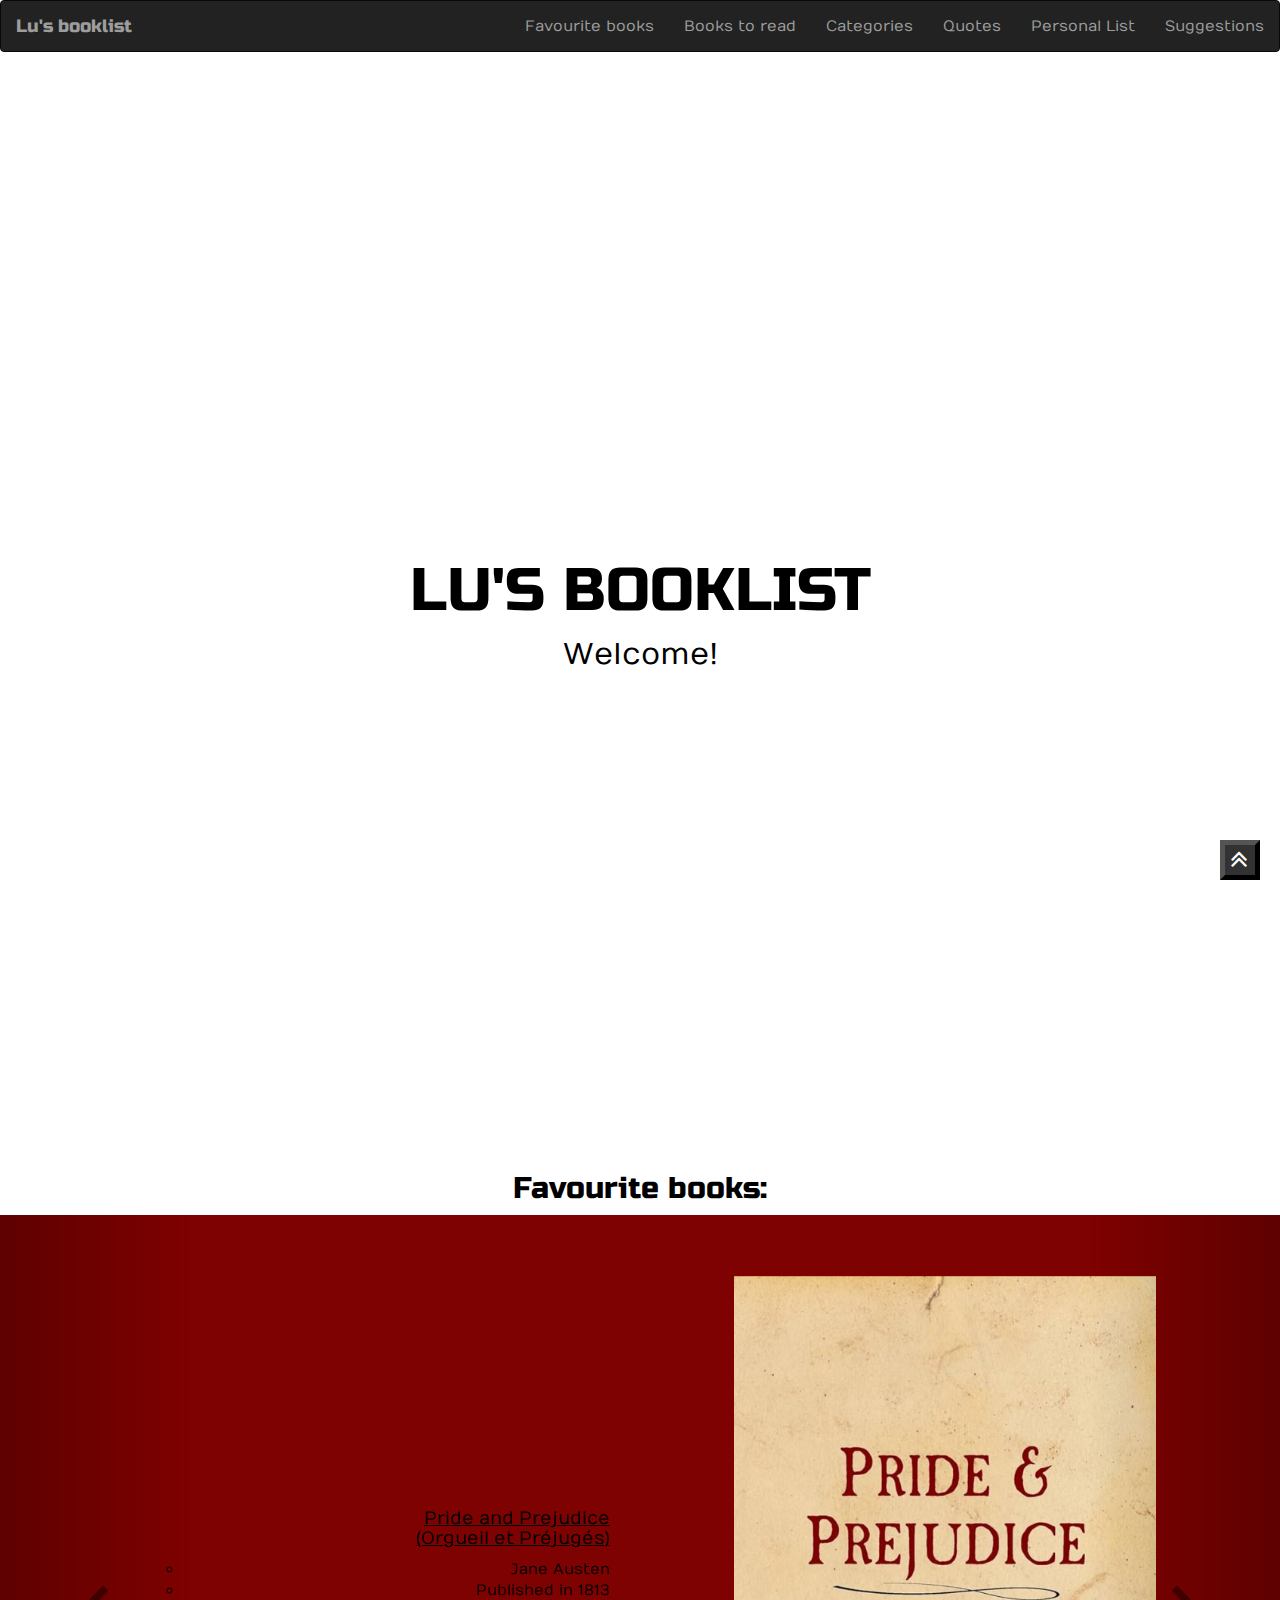
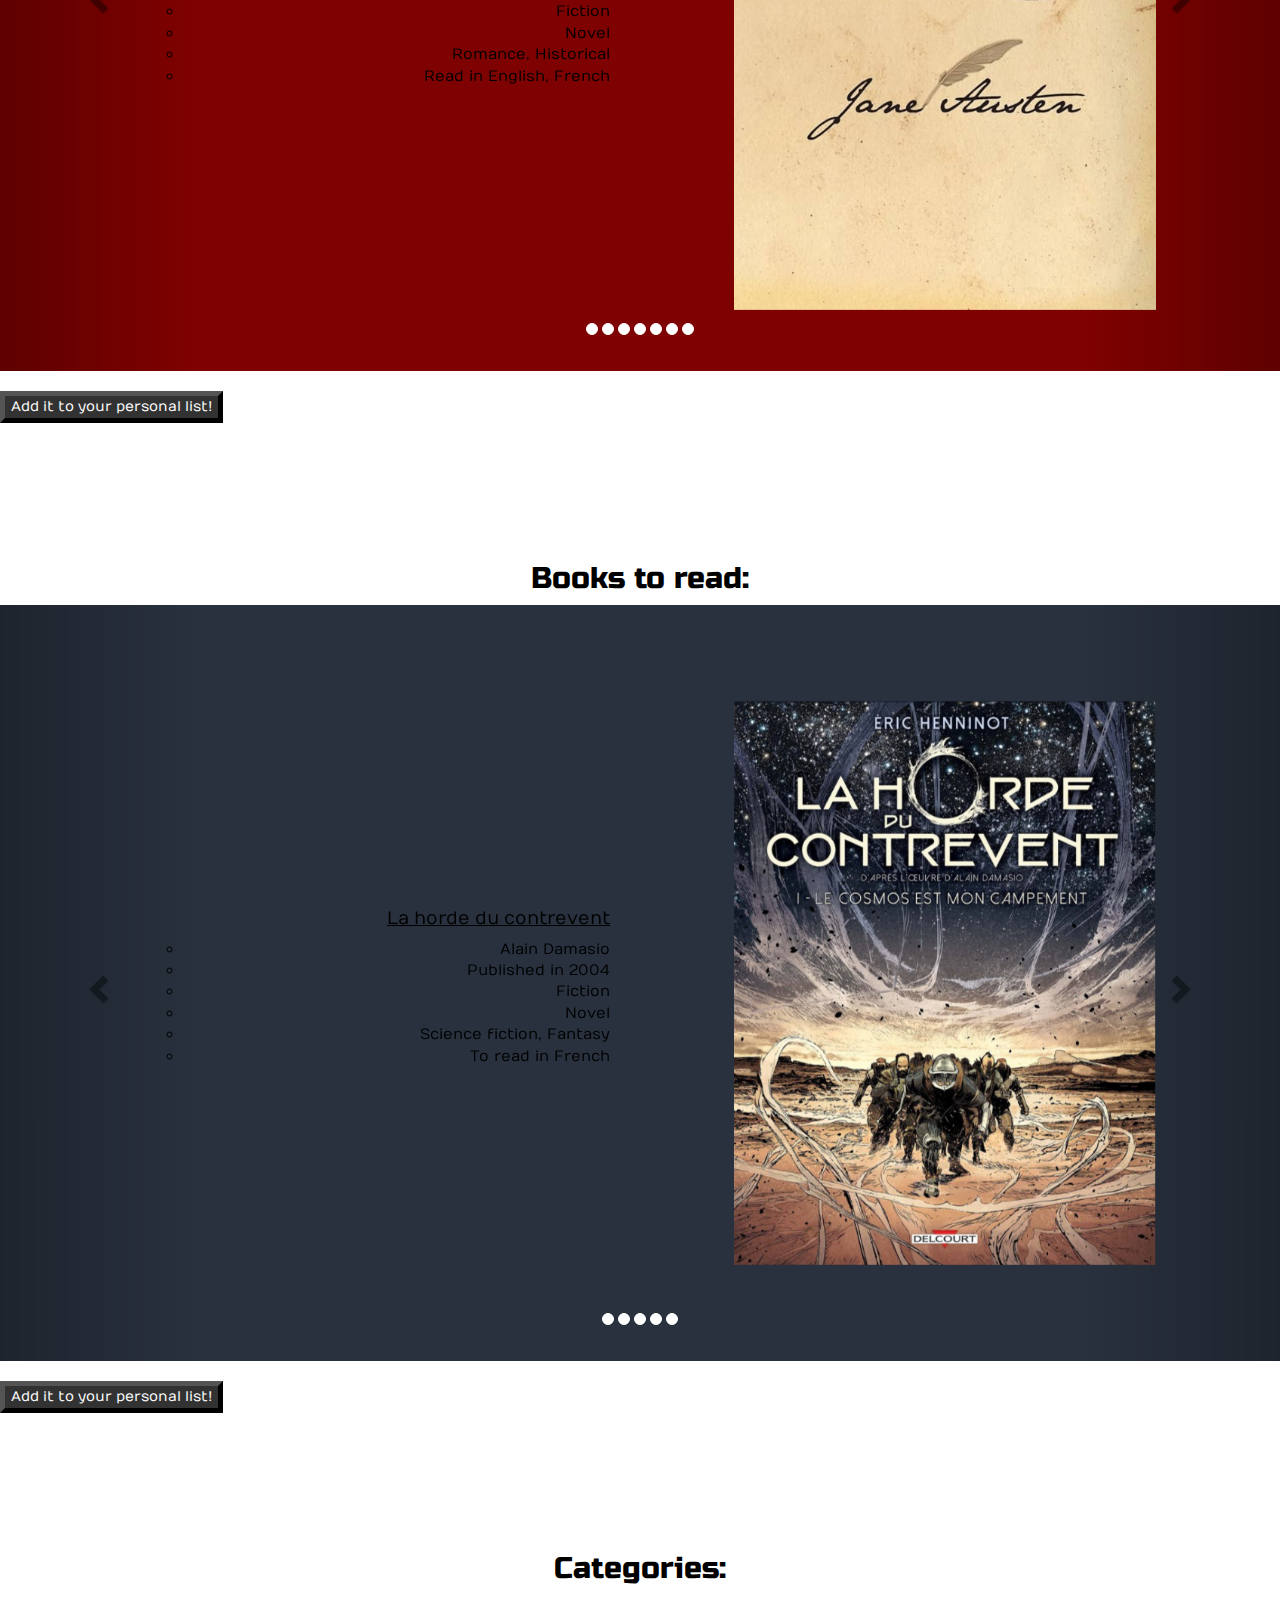
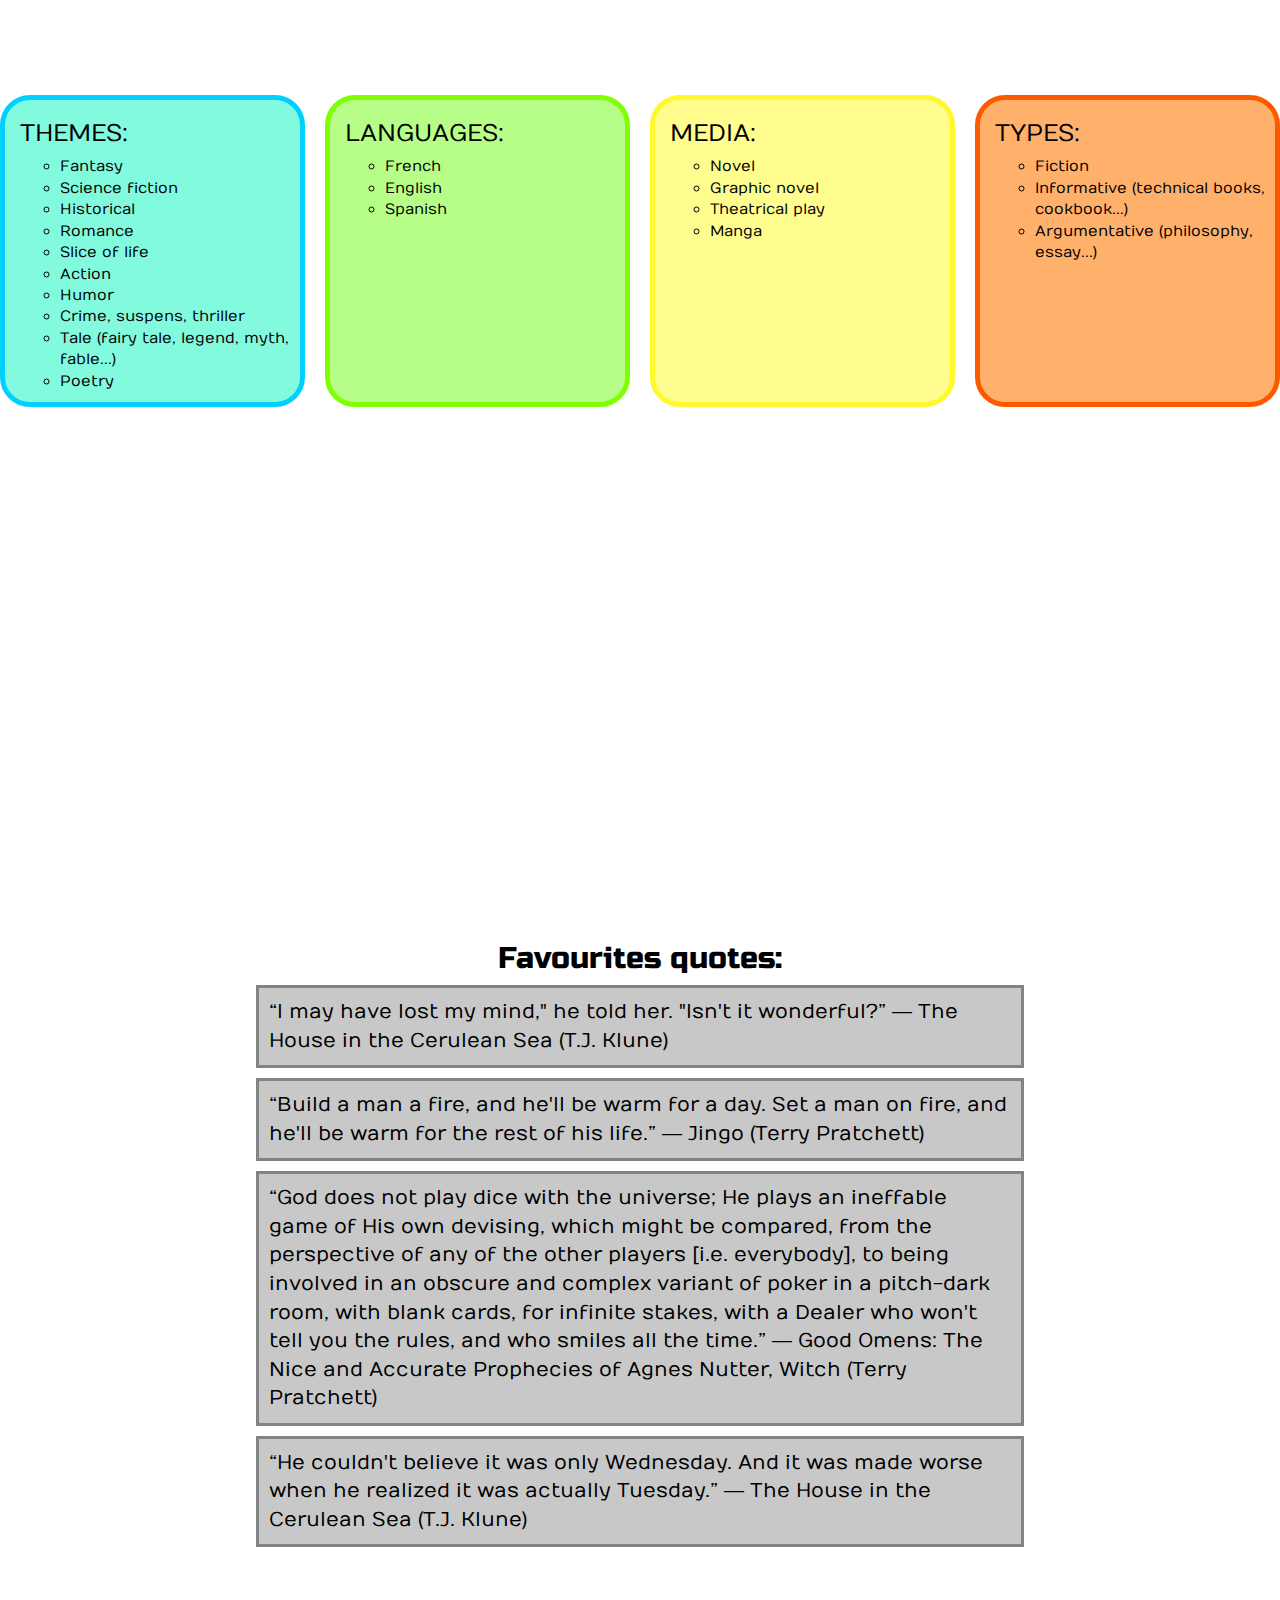
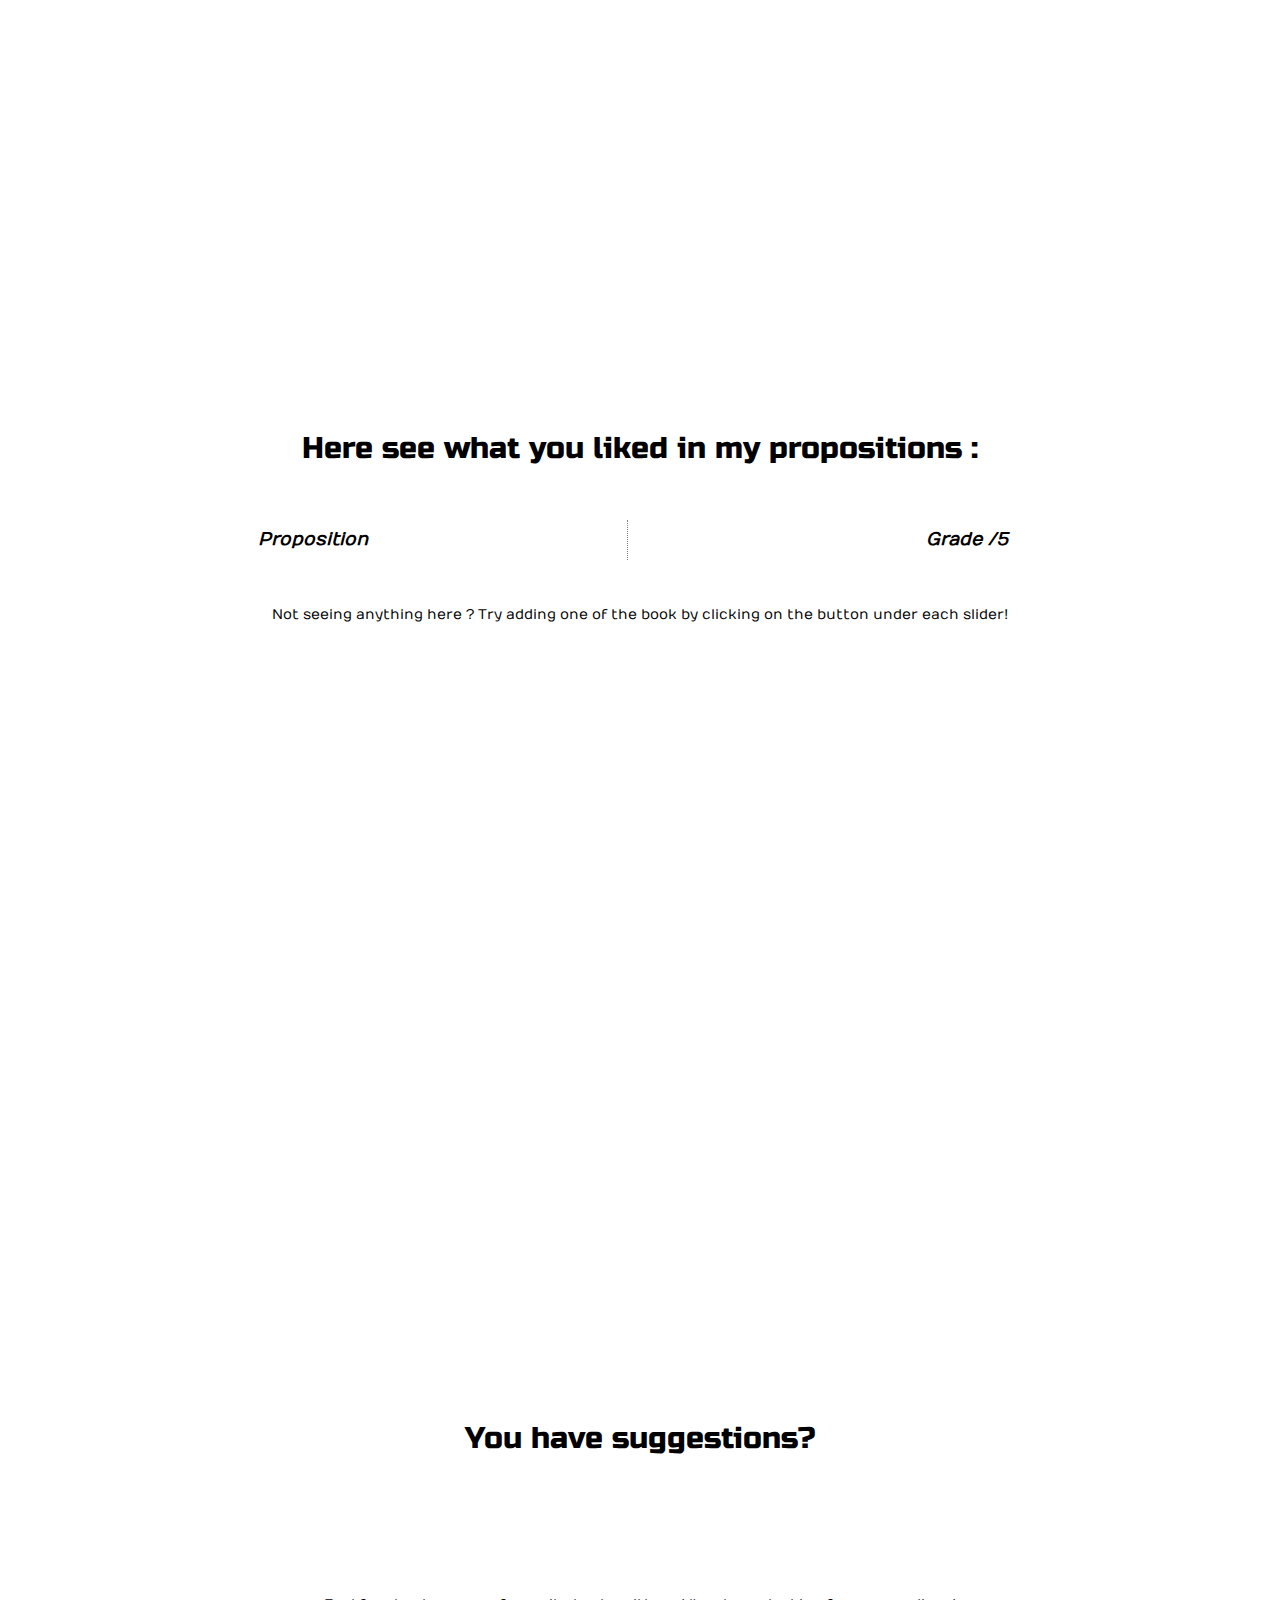
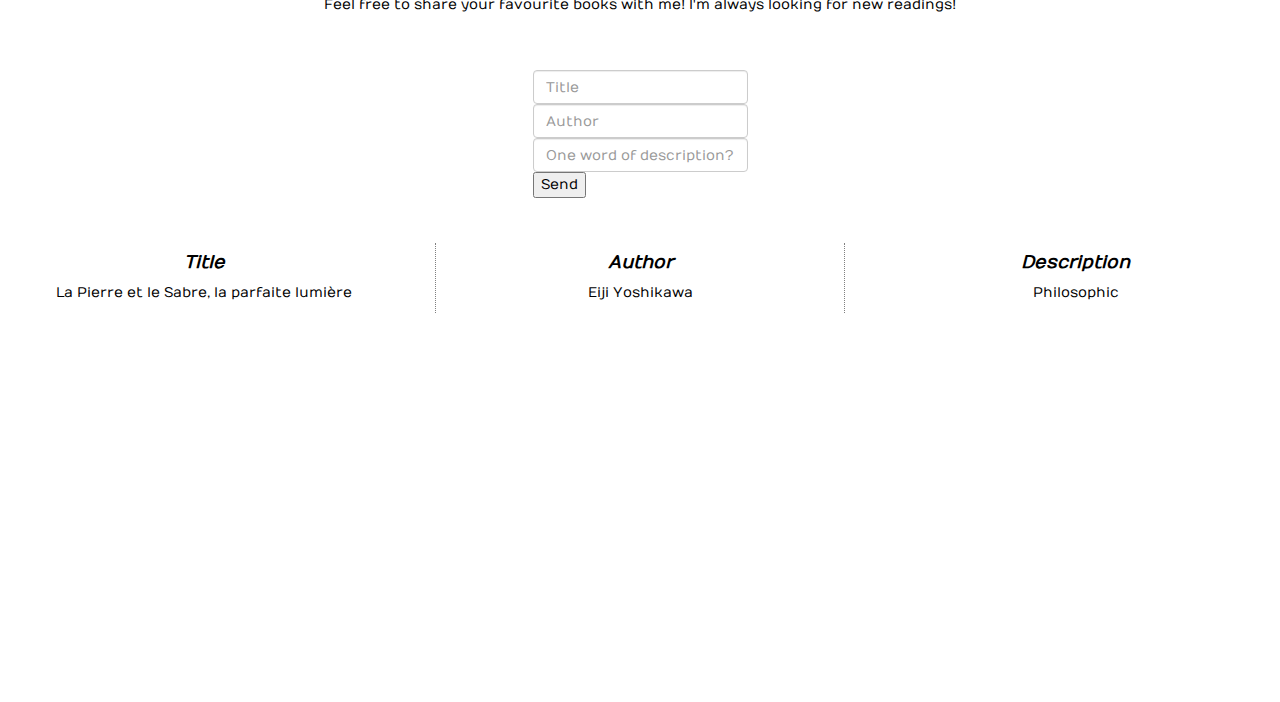
<file: index.html>
<!DOCTYPE html> <!-- Indicador para el navigador que vamos a usar html version 5 -->
<html lang="en"> <!-- Seteo el lenguaje en el que va a estar in web -->

<head>
   <meta charset="UTF-8">
   <meta name="viewport" content="width=device-width, initial-scale=1.0">
   <title>Lu's booklist</title>
   <link rel="stylesheet" href="style.css">
   <!--Bootstrap-->
   <link rel="stylesheet" href="https://maxcdn.bootstrapcdn.com/bootstrap/3.4.1/css/bootstrap.min.css">
   <script src="https://ajax.googleapis.com/ajax/libs/jquery/3.7.1/jquery.min.js"></script>
   <script src="https://maxcdn.bootstrapcdn.com/bootstrap/3.4.1/js/bootstrap.min.js"></script>

   <link rel="stylesheet" href="https://cdnjs.cloudflare.com/ajax/libs/font-awesome/4.7.0/css/font-awesome.min.css">

   <!--FONTS-->
   <link rel="preconnect" href="https://fonts.googleapis.com">
   <link rel="preconnect" href="https://fonts.gstatic.com" crossorigin>
   <link
      href="https://fonts.googleapis.com/css2?family=Russo+One&family=Numans&family=Roboto:ital,wght@0,100;0,300;0,400;0,500;0,700;0,900;1,100;1,300;1,400;1,500;1,700;1,900&display=swap"
      rel="stylesheet">

</head>

<body>

   <nav class="navbar navbar-inverse" id="topwebsite">
      <div class="container-fluid">
         <div class="navbar-header">
            <a id="toptitle" class="navbar-brand" href="#topwebsite">Lu's booklist</a>
         </div>
         <ul class="nav navbar-nav navbar-right">
            <li class="navli"><a href="#fav">Favourite books</a></li>
            <li class="navli"><a href="#toread">Books to read</a></li>
            <li class="navli"><a href="#categories">Categories</a></li>
            <li class="navli"><a href="#quotes">Quotes</a></li>
            <li class="navli"><a href="#personalList">Personal List</a></li>
            <li class="navli"><a href="#suggestions">Suggestions</a></li>
         </ul>
      </div>
   </nav>

   <div id="pres" class="divprincipales">
      <h1 id="bigtitle">LU'S BOOKLIST</h1>
      <p id="desc">Welcome!</p>
   </div>

   <div id="container1" class="divprincipales">
      <h2 id="fav">Favourite books:</h2>
      <div id="slider1" class="carousel slide" data-ride="carousel">
         <!--INDICATORS-->
         <ol class="carousel-indicators">
            <li data-target="#slider1" data-slide-to="0" class="active"></li>
            <li data-target="#slider1" data-slide-to="1" class="active"></li>
            <li data-target="#slider1" data-slide-to="2" class="active"></li>
            <li data-target="#slider1" data-slide-to="3" class="active"></li>
            <li data-target="#slider1" data-slide-to="4" class="active"></li>
            <li data-target="#slider1" data-slide-to="5" class="active"></li>
            <li data-target="#slider1" data-slide-to="6" class="active"></li>
         </ol>
         <div id="carousel1" class="carousel-inner">
            <div id="i1" class="item active">
               <div class="row">
                  <div class="col-sm-4">
                     <div>
                        <h3 class="titlesbooks">Pride and Prejudice <br> (Orgueil et Préjugés)</h3>
                        <ul>
                           <li>Jane Austen</li>
                           <li>Published in 1813</li>
                           <li>Fiction</li>
                           <li>Novel</li>
                           <li>Romance, Historical</li>
                           <li>Read in English, French</li>
                        </ul>
                     </div>
                  </div>
                  <div class="col-sm-8">
                     <img class="cover" src="Images/pride.png">
                  </div>
               </div>
            </div>
            <div id="i2" class="item">
               <div class="row">
                  <div class="col-sm-4">
                     <div>
                        <h3 class="titlesbooks">Lou!</h3>
                        <ul>
                           <li>Julien Neel</li>
                           <li>Published in 2004</li>
                           <li>Fiction</li>
                           <li>Graphic novel</li>
                           <li>Slice of life, Humor</li>
                           <li>Read in French</li>
                        </ul>
                     </div>
                  </div>
                  <div class="col-sm-8">
                     <img class="cover" src="Images/lou.png">
                  </div>
               </div>
            </div>
            <div id="i3" class="item">
               <div class="row">
                  <div class="col-sm-4">
                     <div>
                        <h3 class="titlesbooks">Du thé pour les fantômes</h3>
                        <ul>
                           <li>Chris Vuklisevic</li>
                           <li>Published in 2023</li>
                           <li>Fiction</li>
                           <li>Novel</li>
                           <li>Fantasy</li>
                           <li>Read in French</li>
                        </ul>
                     </div>
                  </div>
                  <div class="col-sm-8">
                     <img class="cover" src="Images/the.png">
                  </div>
               </div>
            </div>
            <div id="i4" class="item">
               <div class="row">
                  <div class="col-sm-4">
                     <div>
                        <h3 class="titlesbooks">Malgré tout</h3>
                        <ul>
                           <li>Jordi Lafebre</li>
                           <li>Published in 2020</li>
                           <li>Fiction</li>
                           <li>Graphic novel</li>
                           <li>Slice of life, Poetry</li>
                           <li>Read in French</li>
                        </ul>
                     </div>
                  </div>
                  <div class="col-sm-8">
                     <img class="cover" src="Images/malgre.png">
                  </div>
               </div>
            </div>
            <div id="i5" class="item">
               <div class="row">
                  <div class="col-sm-4">
                     <div>
                        <h3 class="titlesbooks">The house in the cerulean sea</h3>
                        <ul>
                           <li>TJ Klune</li>
                           <li>Published in 2020</li>
                           <li>Fiction</li>
                           <li>Novel</li>
                           <li>Fantasy</li>
                           <li>Read in English</li>
                        </ul>
                     </div>
                  </div>
                  <div class="col-sm-8">
                     <img class="cover" src="Images/cerulean.png">
                  </div>
               </div>
            </div>
            <div id="i6" class="item">
               <div class="row">
                  <div class="col-sm-4">
                     <div>
                        <h3 class="titlesbooks">And then there were none <br> (Ten Little Niggers)</h3>
                        <ul>
                           <li>Agatha Christie</li>
                           <li>Published in 1943</li>
                           <li>Fiction</li>
                           <li>Theatrical play</li>
                           <li>Crime</li>
                           <li>Read in English</li>
                        </ul>
                     </div>
                  </div>
                  <div class="col-sm-8">
                     <img class="cover" src="Images/none.png">
                  </div>
               </div>
            </div>
            <div id="i7" class="item">
               <div class="row">
                  <div class="col-sm-4">
                     <div>
                        <h3 class="titlesbooks">Akatsuki no Yona <br> (Yona, princesse de l'aube)</h3>
                        <ul>
                           <li>Mizuho Kusanagi</li>
                           <li>Published in 2009</li>
                           <li>Fiction</li>
                           <li>Manga</li>
                           <li>Fantasy, Historical, Romance</li>
                           <li>Read in French</li>
                        </ul>
                     </div>
                  </div>
                  <div class="col-sm-8">
                     <img class="cover" src="Images/yona.png">
                  </div>
               </div>
            </div>
         </div> <!--CAROUSEL INNER ENDS HERE-->

         <!--Controllers right and left-->
         <a class="left carousel-control" href="#slider1" data-slide="prev">
            <span class="glyphicon glyphicon-chevron-left"></span>
            <span class="sr-only">Previous</span>
         </a>
         <a class="right carousel-control" href="#slider1" data-slide="next">
            <span class="glyphicon glyphicon-chevron-right"></span>
            <span class="sr-only">Next</span>
         </a>

      </div> <!--CAROUSEL ENDS HERE-->
      <br>
      <button type="submit" id="sendPersList1">Add it to your personal list!</button>
   </div> <!--CONTAINER1 ENDS HERE-->

   <div id="container2" class="divprincipales">
      <h2 id="toread">Books to read:</h2>
      <div id="slider2" class="carousel slide" data-ride="carousel">
         <!--INDICATORS-->
         <ol class="carousel-indicators">
            <li data-target="#slider2" data-slide-to="0" class="active"></li>
            <li data-target="#slider2" data-slide-to="1" class="active"></li>
            <li data-target="#slider2" data-slide-to="2" class="active"></li>
            <li data-target="#slider2" data-slide-to="3" class="active"></li>
            <li data-target="#slider2" data-slide-to="4" class="active"></li>
         </ol>
         <div id="carousel2" class="carousel-inner">
            <div class="item active">
               <div class="row">
                  <div class="col-sm-4">
                     <div>
                        <h3 class="titlesbooks">La horde du contrevent</h3>
                        <ul>
                           <li>Alain Damasio</li>
                           <li>Published in 2004</li>
                           <li>Fiction</li>
                           <li>Novel</li>
                           <li>Science fiction, Fantasy</li>
                           <li>To read in French</li>
                        </ul>
                     </div>
                  </div>
                  <div class="col-sm-8">
                     <img class="cover" src="Images/horde.png">
                  </div>
               </div>
            </div>
            <div class="item">
               <div class="row">
                  <div class="col-sm-4">
                     <div>
                        <h3 class="titlesbooks">Dune</h3>
                        <ul>
                           <li>Frank Herbert</li>
                           <li>Published in 1965</li>
                           <li>Fiction</li>
                           <li>Novel</li>
                           <li>Science fiction</li>
                           <li>To read in English</li>
                        </ul>
                     </div>
                  </div>
                  <div class="col-sm-8">
                     <img class="cover" src="Images/dune.jpg">
                  </div>
               </div>
            </div>
            <div class="item">
               <div class="row">
                  <div class="col-sm-4">
                     <div>
                        <h3 class="titlesbooks">The priory of the orange tree</h3>
                        <ul>
                           <li>Samantha Shannon</li>
                           <li>Published in 2019</li>
                           <li>Fiction</li>
                           <li>Novel</li>
                           <li>Fantasy</li>
                           <li>To read in English</li>
                        </ul>
                     </div>
                  </div>
                  <div class="col-sm-8">
                     <img class="cover" src="Images/orange.png">
                  </div>
               </div>
            </div>
            <div class="item">
               <div class="row">
                  <div class="col-sm-4">
                     <div>
                        <h3 class="titlesbooks">El alquimista <br> (O Alquimista)</h3>
                        <ul>
                           <li>Paulo Coelho</li>
                           <li>Published in 1988</li>
                           <li>Fiction</li>
                           <li>Novel</li>
                           <li>Fantasy, Tale, Poetry</li>
                           <li>To read in Spanish</li>
                        </ul>
                     </div>
                  </div>
                  <div class="col-sm-8">
                     <img class="cover" src="Images/alqui.png">
                  </div>
               </div>
            </div>
            <div class="item">
               <div class="row">
                  <div class="col-sm-4">
                     <div>
                        <h3 class="titlesbooks">El principito <br> (Le Petit Prince)</h3>
                        <ul>
                           <li>Antoine de Saint-Exupéry</li>
                           <li>Published in 1943</li>
                           <li>Fiction</li>
                           <li>Novel</li>
                           <li>Poetry, Tale</li>
                           <li>To read in Spanish</li>
                        </ul>
                     </div>
                  </div>
                  <div class="col-sm-8">
                     <img class="cover" src="Images/princi.png">
                  </div>
               </div>
            </div>
         </div> <!--CAROUSEL INNER ENDS HERE-->

         <!--Controllers right and left-->
         <a class="left carousel-control" href="#slider2" data-slide="prev">
            <span class="glyphicon glyphicon-chevron-left"></span>
            <span class="sr-only">Previous</span>
         </a>
         <a class="right carousel-control" href="#slider2" data-slide="next">
            <span class="glyphicon glyphicon-chevron-right"></span>
            <span class="sr-only">Next</span>
         </a>

      </div> <!--CAROUSEL ENDS HERE-->

      <br>
      <button type="submit" id="sendPersList2">Add it to your personal list!</button>
   </div> <!--CONTAINER2 ENDS HERE-->

   <div class="divprincipales" id="categories">
      <h2 id="cattitle">Categories:</h2>
      <div id="containerflexboxcat">
         <div class="cat" id="cat1">
            <h3>THEMES:</h3>
            <ul>
               <li>Fantasy</li>
               <li>Science fiction</li>
               <li>Historical</li>
               <li>Romance</li>
               <li>Slice of life</li>
               <li>Action</li>
               <li>Humor</li>
               <li>Crime, suspens, thriller</li>
               <li>Tale (fairy tale, legend, myth, fable...)</li>
               <li>Poetry</li>
            </ul>
         </div>
         <div class="cat" id="cat2">
            <h3>LANGUAGES:</h3>
            <ul>
               <li>French</li>
               <li>English</li>
               <li>Spanish</li>
            </ul>
         </div>
         <div class="cat" id="cat3">
            <h3>MEDIA:</h3>
            <ul>
               <li>Novel</li>
               <li>Graphic novel</li>
               <li>Theatrical play</li>
               <li>Manga</li>
            </ul>
         </div>
         <div class="cat" id="cat4">
            <h3>TYPES:</h3>
            <ul>
               <li>Fiction</li>
               <li>Informative (technical books, cookbook...)</li>
               <li>Argumentative (philosophy, essay...)</li>
            </ul>
         </div>
      </div>
   </div>

   <div id="quotes" class="divprincipales">
      <h2 id="quotitle">Favourites quotes:</h2>
      <div id="containerflexboxquotes">
         <div id="quo1" class="quo">“I may have lost my mind," he told her. "Isn't it wonderful?” ― The House in the Cerulean Sea (T.J. Klune)</div>
         <div id="quo2" class="quo">“Build a man a fire, and he'll be warm for a day. Set a man on fire, and he'll be warm for the rest of his life.”
            ― Jingo (Terry Pratchett)</div>
         <div id="quo3" class="quo">“God does not play dice with the universe; He plays an ineffable game of His own devising, which might be compared, from the perspective of any of the other players [i.e. everybody], to being involved in an obscure and complex variant of poker in a pitch-dark room, with blank cards, for infinite stakes, with a Dealer who won't tell you the rules, and who smiles all the time.”
            ― Good Omens: The Nice and Accurate Prophecies of Agnes Nutter, Witch (Terry Pratchett)</div>
         <div id="quo4" class="quo">“He couldn't believe it was only Wednesday. And it was made worse when he realized it was actually Tuesday.” ― The House in the Cerulean Sea (T.J. Klune)</div>
      </div>
   </div>

   <p>
      <a id="back-to-top" href="#topwebsite">
         <i id="arrow" class="fa fa-angle-double-up fa-2x"></i>
      </a>
   </p>

   <div id="personalList" class="divprincipales">
      <h2 id="propNGrade">Here see what you liked in my propositions :</h2>
      <div id="voirProp">
         <div id="prop">
            <h4 style="font-style: italic; font-weight: bold;">Proposition</h4>
         </div>
         <div id="grade">
            <h4 style="font-style: italic; font-weight: bold;">Grade /5</h4>
         </div>
      </div>
      <div id="supp" hidden="hidden">
         <p>Want to delete a proposition ? Delete line number :
            <input type="text" id="suppInput" placeholder="0" maxlength="2" size="2">
            <button type="button" id="suppButton">Delete</button>
         </p>
      </div>
      <p id="empty">Not seeing anything here ? Try adding one of the book by clicking on the button under each slider!</p>
   </div>

   <div id="suggestions" class="divprincipales">
      <h2 id="sugtitle">You have suggestions?</h2>
      <br>
      <br>
      <p style="text-align: center;">Feel free to share your favourite books with me! I'm always looking for new readings!</p>
      <div id="sugg">
         <input type="text" class="form-control" id="suggTitleInput" placeholder="Title">
         <input type="text" class="form-control" id="suggAuthorInput" placeholder="Author">
         <input type="text" class="form-control" id="suggDescInput" placeholder="One word of description?">
         <button type="submit" id="suggSubmit">Send</button>
      </div>
      <div id="voirSugg">
         <div id="listeTitleSugg">
            <h4 style="font-style: italic; font-weight: bold;">Title</h4>
            <p>La Pierre et le Sabre, la parfaite lumière</p>
         </div>
         <div id="listeAuthorSugg">
            <h4 style="font-style: italic; font-weight: bold;">Author</h4>
            <p>Eiji Yoshikawa</p>
         </div>
         <div id="listeDescSugg">
            <h4 style="font-style: italic; font-weight: bold;">Description</h4>
            <p>Philosophic</p>
         </div>
      </div>
   </div>




   <script src="script.js"></script>





   <!--
         <p>EXAMPLES OF THE COURSE TO HELP:</p>
         <a href="https://www.nationalgeographic.es/animales/que-piensan-los-gatos-de-nosotros">Pero... Que piensan los gatos de nosotros ?</a>
         <div>Seccion de ancho completo</div>otra cosa
         <br>
         <span>Seccion de ancho determinada</span>otra cosa
         <img id="spidey" src="./Images/spiderman.jpg" alt="Aca va una foto de Spidey">
         <br>
         
         <br>
         <ol type="I" start="3">
            <li class="liRojo">Cursores varios</li>
            <li class="liRojo" id=tamanoGrande>Cursores varios</li>
            <li class="liRojo">Cursores varios</li>
            <li class="liRojo" id="ultima">Test</li>
         </ol>
         <ul>
            <li class="greek">Lista desordenada</li>
            <li class="greek">Lista desordenada</li>
            <li class="greek">Lista desordenada</li>
         </ul>
         <menu>
            <li>Un menu</li>
            <li id="menu">Un menu</li>
         </menu>
         <br>
         <marquee direction="right">Hello World!</marquee>

         <div id="anim">Animacion!</div> -->
</body>

</html>
</file>
<file: style.css>
* {
    font-family: "Numans", sans-serif;
    font-weight: 400;
    font-style: normal;
    color: black;
}

html {
	scroll-behavior: smooth;
}

#toptitle, #bigtitle, #fav, #toread, #cattitle, #quotitle, #sugtitle, #propNGrade {
    font-family: "Russo One", sans-serif;
    font-weight: 400;
    font-style: normal;
    text-align: center;
}

#pres {
    display: flex;
    justify-content: center;
    align-items: center;
    flex-direction: column;
}

#bigtitle {
    font-size: 60px;
}

#desc {
    font-size: 30px;
}

li {
    text-align: left;
    list-style-type: circle;
    font-size: 15px;
}

.navli {
    font-size: 15px;
}

.titlesbooks {
    text-decoration-line: underline;
    font-size: 18px;
}

body {
    display: flex;
    flex-direction: column;
    align-items: stretch;
    align-content: stretch;
    row-gap: 10vh;
}

.divprincipales {
    min-height: 100vh;
    min-width: 100%;
}

#container1, #container2 {
    flex : 1 1 0px;
}

#slider1, #slider2 {
    width: 100%;
    height: 84%;
}

.carousel-inner {
    min-height: 100%;
    min-width: 100%;
    height: 100%;
}

.item {
    height: 100%;
}

.row {
    display: flex;
    justify-content: center;
    width: 100%;
    height: 100%;
    align-items: center;
    flex-wrap: nowrap;
}

.col-sm-8 {
    flex: 1 1 0px;
    max-width: 50%;
    height: 100%;
    display: flex;
    justify-content: center;
    align-items: baseline;
}

.col-sm-4 {
    flex: 1 1 0px;
}

.col-sm-4 div h3 {
    text-align: right;
}

.col-sm-4 div ul {
    padding-left: 30%;
}

.col-sm-4 div ul li {
    padding-left: 20%;
    text-align: right;
}

.cover {
    max-height: 100%;
    width: 100%;
    flex: 0 0 0px;
    align-self: center;
}

#containerflexboxcat {
    display: flex;
    flex-wrap: wrap;
    align-items: stretch;
    justify-content: center;
    gap: 20px;
    padding-top: 100px;
}

#containerflexboxquotes {
    display: flex;
    flex-direction: column;
    align-items: center;
    justify-content: center;
    gap: 10px;
}

.cat {
    text-align: left;
    border-radius: 30px;
    padding-left: 15px;
    justify-content: center;
}

#cat1 {
    border: 5px solid rgb(0, 208, 255);
    background-color: #82fade;
    flex: 1 1 0px;
}

#cat2 {
    border: 5px solid chartreuse;
    background-color: #b7fe88;
    flex: 1 1 0px;
}

#cat3 {
    border: 5px solid rgb(255, 248, 45);
    background-color: #fffd8e;
    flex: 1 1 0px;
}

#cat4 {
    border: 5px solid rgb(255, 89, 0);
    background-color: #ffb16c;
    flex: 1 1 0px;
}

#container1 .carousel-inner .item:nth-child(1){
    background-color: #7e0201;
}
#container1 .carousel-inner .item:nth-child(2){
    background-color: #e099a9;
}
#container1 .carousel-inner .item:nth-child(3){
    background-color: #54808d;
}
#container1 .carousel-inner .item:nth-child(4){
    background-color: #6c3356;
}
#container1 .carousel-inner .item:nth-child(5){
    background-color: #fbd8a0;
}
#container1 .carousel-inner .item:nth-child(6){
    background-color: #c2b276;
}
#container1 .carousel-inner .item:nth-child(7){
    background-color: #e69536;
}

#container2 .carousel-inner .item:nth-child(1){
    background-color: #29313e;
}
#container2 .carousel-inner .item:nth-child(2){
    background-color: #88d8fb;
}
#container2 .carousel-inner .item:nth-child(3){
    background-color: #f6aa32;
}
#container2 .carousel-inner .item:nth-child(4){
    background-color: #403814;
}
#container2 .carousel-inner .item:nth-child(5){
    background-color: #b95949;
}

@keyframes quoteactive {
    0%   {background-color: rgb(227, 162, 255); border: 3px solid #6c3356;}
    50%  {background-color: #c8c8c8; border: 3px solid rgb(132, 131, 131);}
}

.quo {
    border: 3px solid rgb(132, 131, 131);
    background-color: #c8c8c8;
    font-size: 20px;
    width: 60%;
    padding: 10px;
}

#quo1 {
    animation-name: quoteactive;
    animation-duration: 8s;
    animation-iteration-count: infinite
}

#quo2 {
    animation-name: quoteactive;
    animation-duration: 8s;
    animation-delay: 2s;
    animation-iteration-count: infinite
}

#quo3 {
    animation-name: quoteactive;
    animation-duration: 8s;
    animation-delay: 4s;
    animation-iteration-count: infinite
}

#quo4 {
    animation-name: quoteactive;
    animation-duration: 8s;
    animation-delay: 6s;
    animation-iteration-count: infinite
}

#back-to-top {
    position: fixed;
    right: 20px;
    bottom: 20px;
    height: 40px;
    width: 40px;
    padding-left: 5px;
    border: 5px outset rgb(0, 0, 0);
    background-color: #323232;
}

#arrow {
    color: white;
}

#suggestions {
    display: flex;
    flex-direction: column;
    align-items: center;
    row-gap: 5vh;
}

#suggSubmit {
    align-self: center;
}

#suggInput {
    width: 80%;
}

#voirSugg {
    display: flex;
    width: 100%;
    justify-content: space-evenly;
    column-gap: 2%;
}

#voirSugg * {
    flex: 1 1 0px;
    justify-content: center;
    text-align: center;
}

#listeTitleSugg p, #listeAuthorSugg p, #listeDescSugg p {
    text-align: center;
    width: 100%;
}

#listeAuthorSugg {
    border-right: 1px dotted gray;
    border-left: 1px dotted gray;
}

#sendPersList1, #sendPersList2 {
    border: 5px outset rgb(0, 0, 0);
    background-color: #323232;
    color: white;
}

#personalList {
    display: flex;
    flex-direction: column;
    align-items: center;
    row-gap: 5vh;
}

#voirProp {
    display: flex;
    width: 100%;
    justify-content: space-evenly;
    column-gap: 2%;
}

#voirProp * {
    flex: 1 1 0px;
    justify-content: center;
    text-align: center;
}

#prop p, #grade p {
    text-align: center;
    width: 100%;
}

#prop {
    border-right: 1px dotted gray;
}
</file>
